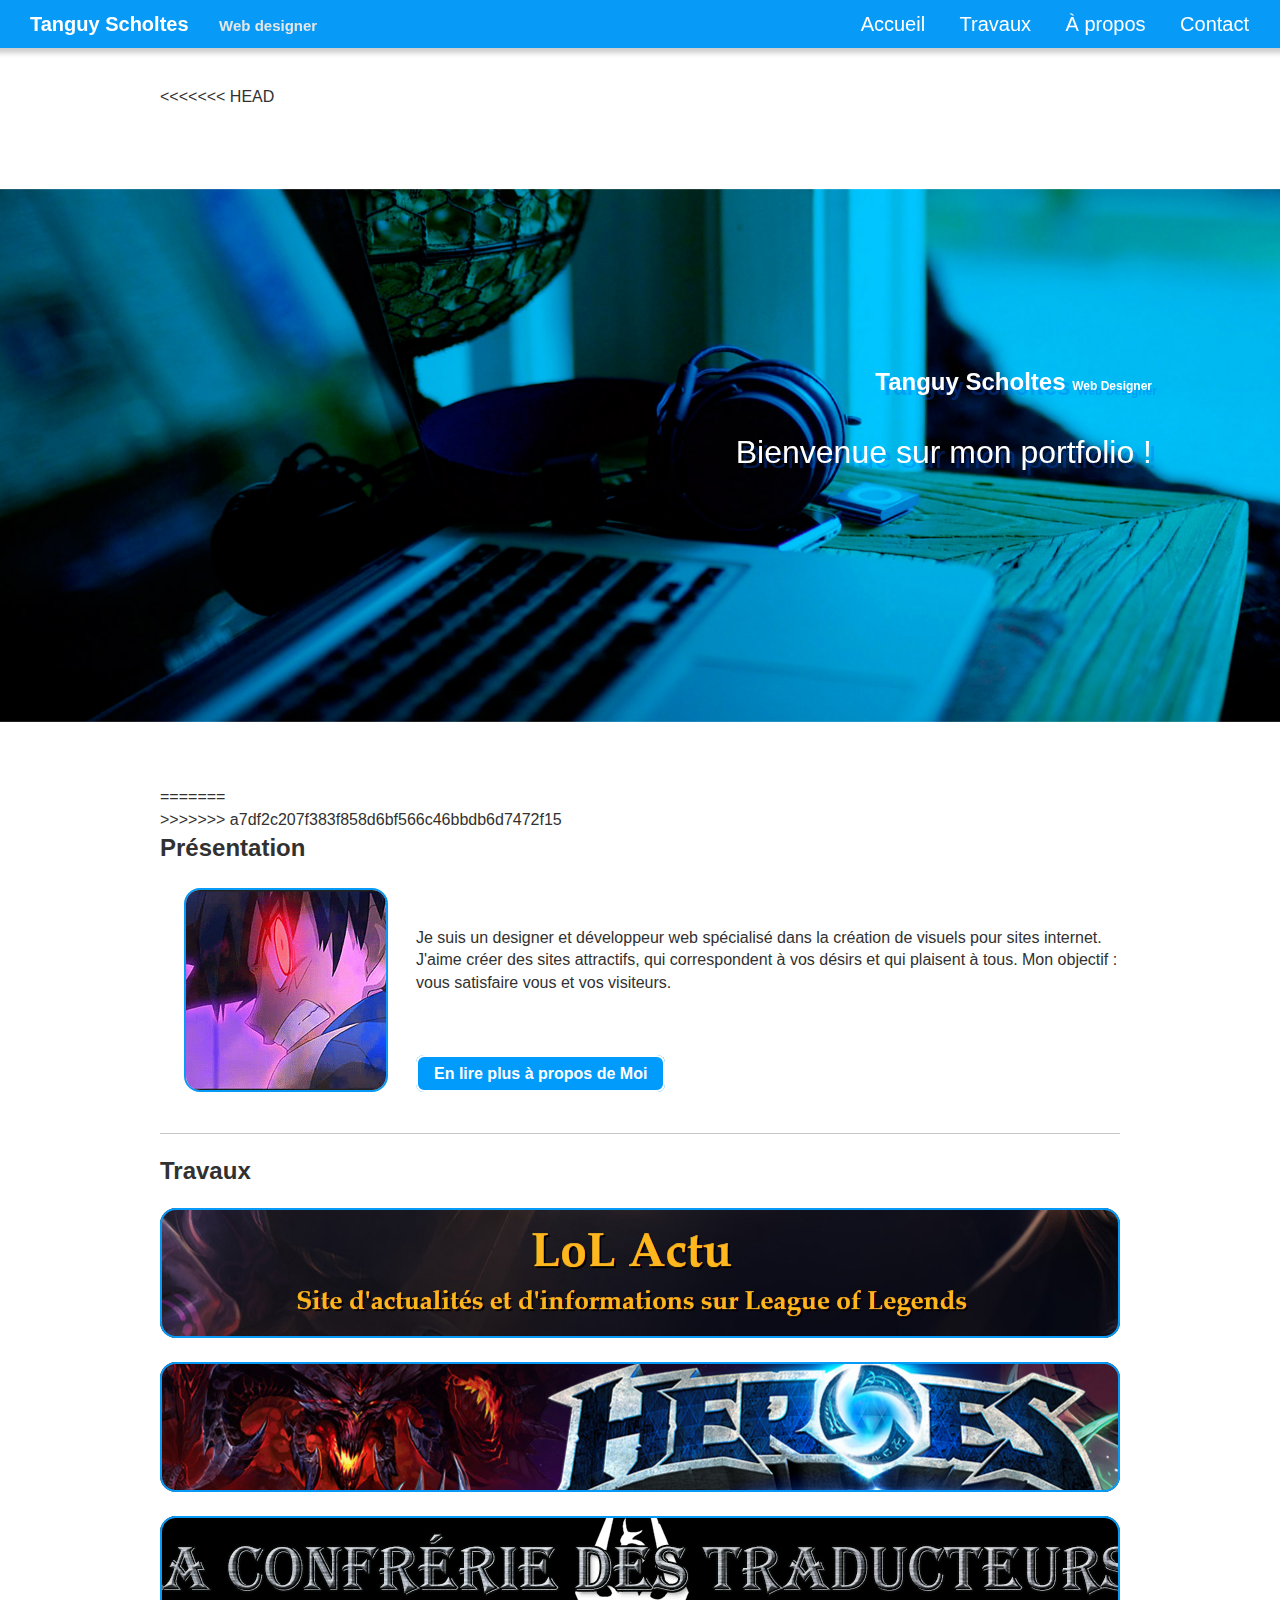
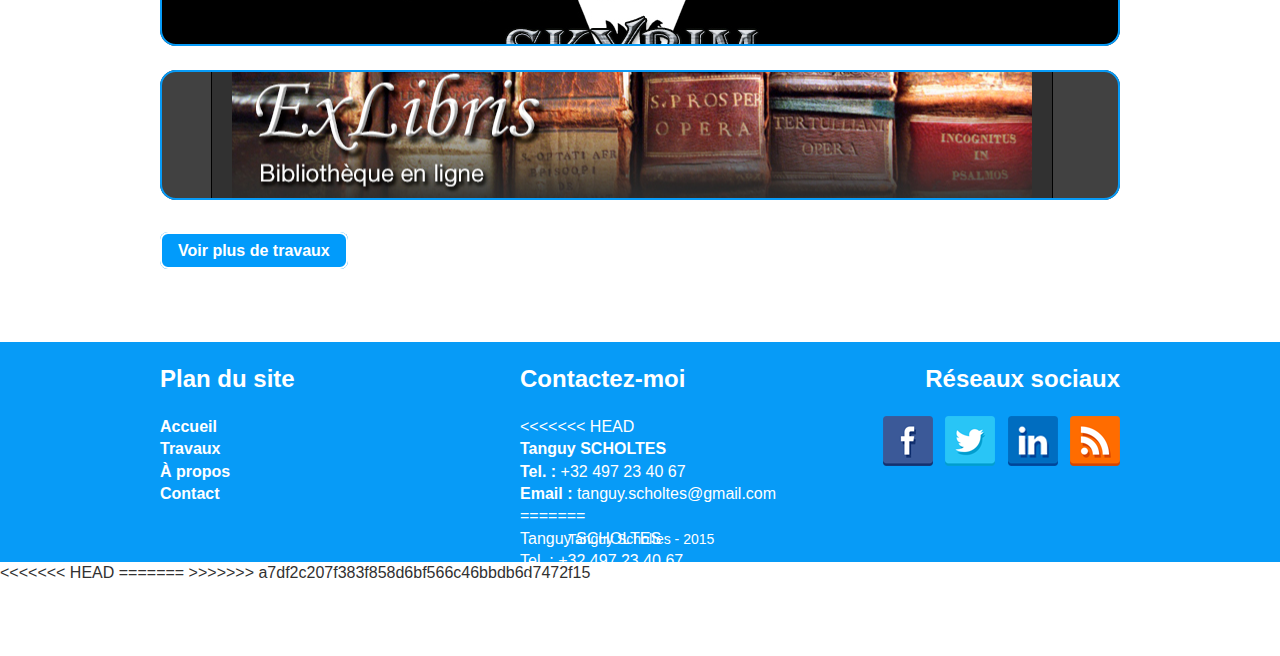
<file: index.html>
<!DOCTYPE html>
<!--[if lt IE 7]>      <html class="no-js lt-ie9 lt-ie8 lt-ie7" lang="fr"> <![endif]-->
<!--[if IE 7]>         <html class="no-js lt-ie9 lt-ie8" lang="fr"> <![endif]-->
<!--[if IE 8]>         <html class="no-js lt-ie9" lang="fr"> <![endif]-->
<!--[if gt IE 8]><!-->
<html class="no-js" lang="fr"> <!--<![endif]-->
    <head>
        <meta charset="utf-8">
        <meta http-equiv="X-UA-Compatible" content="IE=edge,chrome=1">
        <meta name="description" content="">
<<<<<<< HEAD
        
        <meta name="viewport" content="width=device-width, initial-scale=1">

        <script src="js/vendor/modernizr-2.6.2.min.js"></script>
=======
        <meta name="viewport" content="width=device-width, initial-scale=1">

        <script src="js/vendor/modernizr-2.6.2.min.js"></script>
        
>>>>>>> a7df2c207f383f858d6bf566c46bbdb6d7472f15
        <link rel="stylesheet" href="css/style.css">

        <link rel="shortcut icon" type="image/png" href="img/favicon.png" />
		<title>Accueil - Tanguy Scholtes Portfolio</title>
	</head>

	<body>
		<!--[if lt IE 7]>
     	   <p class="browsehappy">You are using an <strong>outdated</strong> browser. Please <a href="http://browsehappy.com/">upgrade your browser<to improve your experience.</p>
        <![endif]-->
<div class="wrapper">
    <!-- contenu -->
    <header class="header">
        <span class="site__title"><a class="site__link" href="index.html">Tanguy Scholtes</a> <span class="site__subtitle">Web designer</span></span>
        <nav class="menu">
            <h2 class="menu__title title title--hidden">Navigation</h2>
            <ul class="menu__list">
                <li class="menu__list-item"><a class="menu__list__link" href="index.html">Accueil</a></li>
                <li class="menu__list-item"><a class="menu__list__link" href="travaux.html">Travaux</a></li>
                <li class="menu__list-item"><a class="menu__list__link" href="about.html">À propos</a></li>
                <li class="menu__list-item"><a class="menu__list__link" href="contact.html">Contact</a></li>
            </ul>
        </nav>
    </header>
<<<<<<< HEAD
</div>

<div class="slider__container">
    <ul id="scene" class="scene">
        <li class="layer carousel__wrapper" data-depth="0.20">
            <ul class="carousel">
                <li class="carousel__item"><img class="carousel__image" src="img/slider01.jpg"></li>
                <li class="carousel__item"><img class="carousel__image" src="img/slider02.jpg"></li>
                <li class="carousel__item"><img class="carousel__image" src="img/slider03.jpg"></li>
            </ul>
        </li>
        <li class="layer carousel__text" data-depth="0.00">
            <h1 class="title main-title">Tanguy Scholtes <span class="subtitle main-subtitle">Web Designer</span></h1>
            <p class="main-intro">Bienvenue sur mon portfolio !</p>
        </li>
    </ul>    
</div>

<div class="wrapper">        
    <main class="content">
=======
        
    <main class="content">
        <h1 class="title main-title title--hidden">Accueil</h1>
>>>>>>> a7df2c207f383f858d6bf566c46bbdb6d7472f15
		<section class="about">
			<h2 class="title about__title">Présentation</h2>
			<img class="about__image" src="img/TanguyScholtes.png" alt="Tanguy Scholtes">
			<p class="about__text">
				Je suis un designer et développeur web spécialisé dans la création de visuels pour sites internet.
				J'aime créer des sites attractifs, qui correspondent à vos désirs et qui plaisent à tous.
                Mon objectif : vous satisfaire vous et vos visiteurs.

				<span class="button button__about"><a class="button__link" href="about.html">En lire plus à propos de Moi</a></span>
			</p>
		</section>

		<section class="last-works">
			<h2 class="title">Travaux</h2>
			<article class="last-work last-work-1">
				<a class="last-work__link" href="rework-LoLActu.html">
					<h3 class="last-work__title">Refonte de site : LoLActu</h3>
					<p class="last-work__text">Création de la page d'accueil d'un site d'information fictif sur le jeu League of Legends dans le cadre du cours de Graphisme Web.</p>
				</a>
			</article>

			<article class="last-work last-work-2">
				<a class="last-work__link" href="#">
					<h3 class="last-work__title">Refonte de site : Heroes of the Storm</h3>
					<p class="last-work__text">Refonte de la page d'accueil du site du jeu Heroes of the Storm dans le cadre du cours de Graphisme Web.</p>
				</a>
			</article>

			<article class="last-work last-work-3">
				<a class="last-work__link" href="#">
					<h3 class="last-work__title">Refonte de site : Confrérie des traducteurs Skyrim</h3>
					<p class="last-work__text">Refonte de la page d'accueil de la section Skyrim du site La Confrérie des traducteurs dans le cadre du cours de Graphisme Web.</p>
				</a>
			</article>

			<article class="last-work last-work-4">
				<a class="last-work__link" href="#">
					<h3 class="last-work__title">Bibliothèque PHP</h3>
					<p class="last-work__text">Création d'une bibliothèque en PHP.</p>
				</a>
			</article>
			<span class="button"><a class="button__link" href="travaux.html">Voir plus de travaux</a></span>
		</section>
    </main>
</div>

		<div class="footer__wrapper">
            <footer class="footer">
                <nav class="footer__sitemap footer__section">
                    <h2 class="footer__section__title">Plan du site</h2>
                    <ul class="footer__section__list">
                        <li class="footer__section__list-item"><a class="footer__section__list__link" href="index.html">Accueil</a></li>
                        <li class="footer__section__list-item"><a class="footer__section__list__link" href="travaux.html">Travaux</a></li>
                        <li class="footer__section__list-item"><a class="footer__section__list__link" href="about.html">À propos</a></li>
                        <li class="footer__section__list-item"><a class="footer__section__list__link" href="contact.html">Contact</a></li>
                    </ul>
                </nav>
                <section class="footer__contact footer__section">
                    <h2 class="footer__section__title">Contactez-moi</h2>
                    <ul class="footer__section__list vcard" id="hcard-Tanguy-Scholtes">
<<<<<<< HEAD
                        <li class="footer__section__list-item"><span class="footer__section__list-item__title fn">Tanguy SCHOLTES</span></li>
                        <li class="footer__section__list-item"><span class="footer__section__list-item__title tel">Tel. :</span> +32 497 23 40 67</li>
                        <li class="footer__section__list-item"><span class="footer__section__list-item__title email">Email :</span> tanguy.scholtes@gmail.com</li>
=======
                        <li class="footer__section__list-item"><span class="footer__section__list__link fn">Tanguy SCHOLTES</span></li>
                        <li class="footer__section__list-item"><span class="footer__section__list__link tel">Tel. :</span> +32 497 23 40 67</li>
                        <li class="footer__section__list-item"><span class="footer__section__list__link email">Email :</span> tanguy.scholtes@gmail.com</li>
>>>>>>> a7df2c207f383f858d6bf566c46bbdb6d7472f15
                        <li class="footer__section__list-item"><span><a class="footer__section__list__link" href="contact.html#contact-form">Formulaire de contact</a></span></li>
                    </ul>
                </section>
                <section class="footer__social footer__section">
                    <h2 class="footer__section__title">Réseaux sociaux</h2>
                    <ul class="footer__section__list">
                        <li class="footer__section__list-item"><a class="footer__section__list__link social-media__link" href="https://www.facebook.com/Soultaker720"><img class="footer__section__list__image social-media__image" src="img/facebook.png" alt="Facebook"></a></li>
                        <li class="footer__section__list-item"><a class="footer__section__list__link social-media__link" href="#"><img class="footer__section__list__image social-media__image" src="img/twitter.png" alt="Twitter"></a></li>
                        <li class="footer__section__list-item"><a class="footer__section__list__link social-media__link" href="#"><img class="footer__section__list__image social-media__image" src="img/linkedin.png" alt="Linkedin"></a></li>
                        <li class="footer__section__list-item"><a class="footer__section__list__link social-media__link" href="#"><img class="footer__section__list__image social-media__image" src="img/rss.png" alt="RSS"></a></li>
                    </ul>
                </section>
                <span class="footer__legal">Tanguy Scholtes - 2015</span>
            </footer>
		</div>
<<<<<<< HEAD
        
        <script type="text/javascript" src="js/vendor/jquery-1.10.2.min.js"></script>
        <script type="text/javascript" src="js/vendor/slick.min.js"></script>
        <script type="text/javascript" src="js/scripts.js"></script>
=======
>>>>>>> a7df2c207f383f858d6bf566c46bbdb6d7472f15

        <!-- Google Analytics: change UA-XXXXX-X to be your site's ID. -->
        <script>
            (function(b,o,i,l,e,r){b.GoogleAnalyticsObject=l;b[l]||(b[l]=
            function(){(b[l].q=b[l].q||[]).push(arguments)});b[l].l=+new Date;
            e=o.createElement(i);r=o.getElementsByTagName(i)[0];
            e.src='//www.google-analytics.com/analytics.js';
            r.parentNode.insertBefore(e,r)}(window,document,'script','ga'));
            ga('create','UA-XXXXX-X');ga('send','pageview');
        </script>

	</body>
</html>
</file>
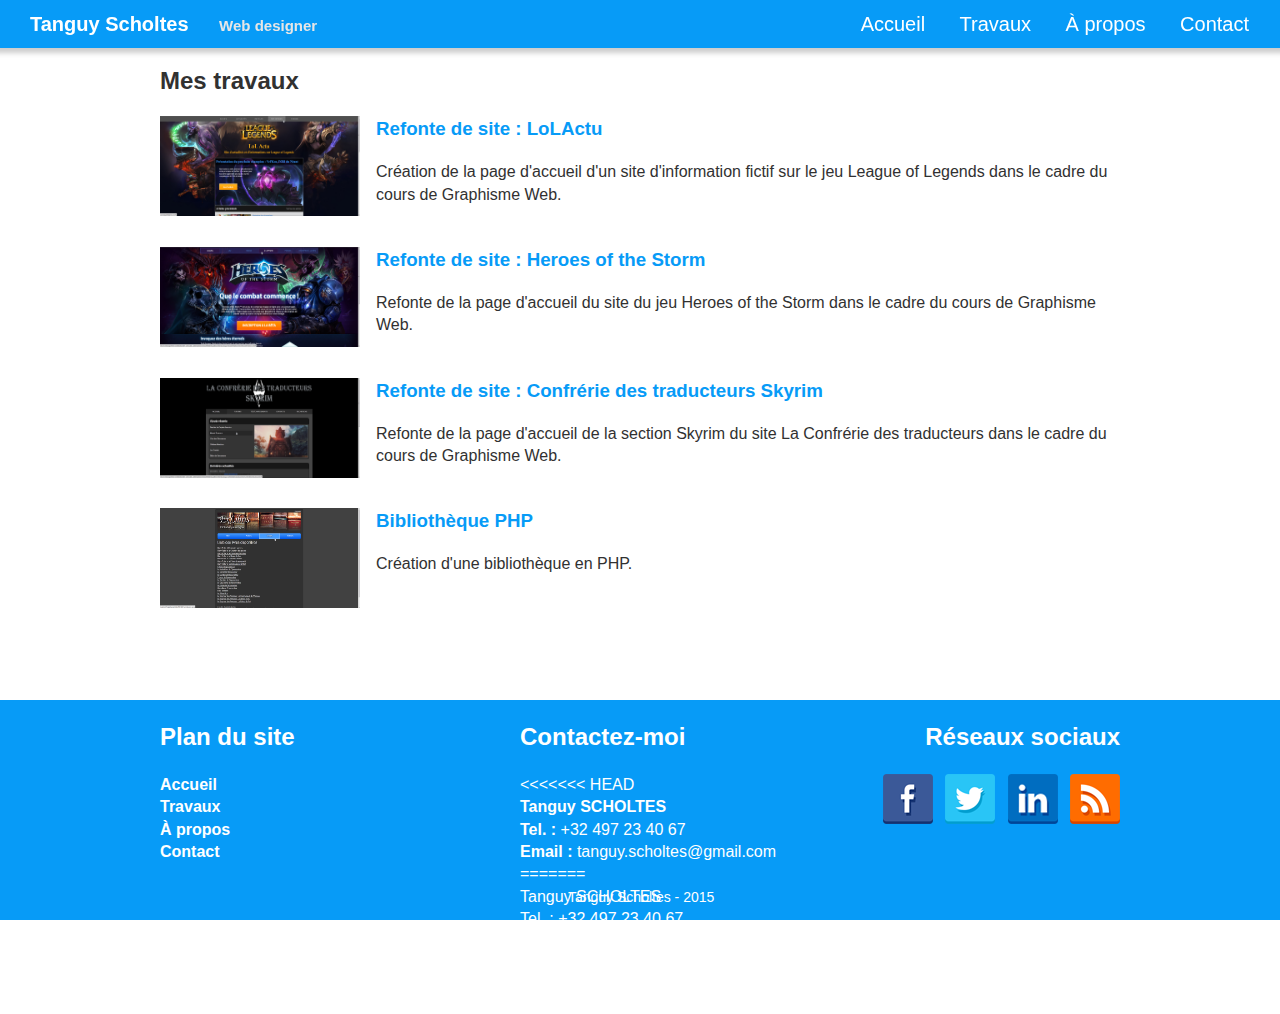
<file: travaux.html>
<!DOCTYPE html>
<!--[if lt IE 7]>      <html class="no-js lt-ie9 lt-ie8 lt-ie7" lang="fr"> <![endif]-->
<!--[if IE 7]>         <html class="no-js lt-ie9 lt-ie8" lang="fr"> <![endif]-->
<!--[if IE 8]>         <html class="no-js lt-ie9" lang="fr"> <![endif]-->
<!--[if gt IE 8]><!-->
<html class="no-js" lang="fr"> <!--<![endif]-->
    <head>
        <meta charset="utf-8">
        <meta http-equiv="X-UA-Compatible" content="IE=edge,chrome=1">
        <meta name="description" content="">
        <meta name="viewport" content="width=device-width, initial-scale=1">

        <script src="js/vendor/modernizr-2.6.2.min.js"></script>

        <link rel="stylesheet" href="css/style.css">

        <link rel="shortcut icon" type="image/png" href="img/favicon.png" />
		<title>Travaux - Tanguy Scholtes Portfolio</title>
	</head>

	<body>
		<!--[if lt IE 7]>
     	   <p class="browsehappy">You are using an <strong>outdated</strong> browser. Please <a href="http://browsehappy.com/">upgrade your browser<to improve your experience.</p>
        <![endif]-->
<div class="wrapper">
		<!-- contenu -->

		<header class="header">
        <span class="site__title"><a class="site__link" href="index.html">Tanguy Scholtes</a> <span class="site__subtitle">Web designer</span></span>
        <nav class="menu">
            <h2 class="menu__title title title--hidden">Navigation</h2>
            <ul class="menu__list">
                <li class="menu__list-item"><a class="menu__list__link" href="index.html">Accueil</a></li>
                <li class="menu__list-item"><a class="menu__list__link" href="travaux.html">Travaux</a></li>
                <li class="menu__list-item"><a class="menu__list__link" href="about.html">À propos</a></li>
                <li class="menu__list-item"><a class="menu__list__link" href="contact.html">Contact</a></li>
            </ul>
        </nav>
    </header>

		<main class="content">
			<h1 class="title">Mes travaux</h2>
			<article class="work-preview">
				<a class="work-preview__link" href="rework-LoLActu.html"><img class="work-preview__image" src="img/LoLActu.jpg" width="200px" height="100px" alt="Refonte LoLActu">
				<h3 class="work-preview__title">Refonte de site : LoLActu</h3></a>
				<p  class="work-preview__text">Création de la page d'accueil d'un site d'information fictif sur le jeu League of Legends dans le cadre du cours de Graphisme Web.</p>
			</article>

			<article class="work-preview">
				<a class="work-preview__link" href="rework-heroesOfTheStorm.html"><img class="work-preview__image" src="img/HeroesOfTheStorm.jpg" width="200px" height="100px" alt="Refonte Heroes of the Storm">
				<h3 class="work-preview__title">Refonte de site : Heroes of the Storm</h3></a>
				<p class ="work-preview__text">Refonte de la page d'accueil du site du jeu Heroes of the Storm dans le cadre du cours de Graphisme Web.</p>
			</article>

			<article class="work-preview">
				<a class="work-preview__link" href="rework-confrerieDesTraducteursSkyrim.html"><img class="work-preview__image" src="img/ConfrerieDesTraducteursSkyrim.jpg" width="200px" height="100px" alt="Refonte Confrérie des traducteurs Skyrim">
				<h3 class="work-preview__title">Refonte de site : Confrérie des traducteurs Skyrim</h3></a>
				<p class="work-preview__text">Refonte de la page d'accueil de la section Skyrim du site La Confrérie des traducteurs dans le cadre du cours de Graphisme Web.</p>
			</article>

			<article class="work-preview">
				<a class="work-preview__link" href="rework-biblioPHP.html"><img class="work-preview__image" src="img/BiblioPHP.jpg" width="200px" height="100px" alt="Bibliothèque PHP">
				<h3 class="work-preview__title">Bibliothèque PHP</h3></a>
				<p class="work-preview__text">Création d'une bibliothèque en PHP.</p>
			</article>
		</section>
    </div>

		<div class="footer__wrapper">
            <footer class="footer">
                <nav class="footer__sitemap footer__section">
                    <h2 class="footer__section__title">Plan du site</h2>
                    <ul class="footer__section__list">
                        <li class="footer__section__list-item"><a class="footer__section__list__link" href="index.html">Accueil</a></li>
                        <li class="footer__section__list-item"><a class="footer__section__list__link" href="travaux.html">Travaux</a></li>
                        <li class="footer__section__list-item"><a class="footer__section__list__link" href="about.html">À propos</a></li>
                        <li class="footer__section__list-item"><a class="footer__section__list__link" href="contact.html">Contact</a></li>
                    </ul>
                </nav>
                <section class="footer__contact footer__section">
                    <h2 class="footer__section__title">Contactez-moi</h2>
                    <ul class="footer__section__list vcard" id="hcard-Tanguy-Scholtes">
<<<<<<< HEAD
                        <li class="footer__section__list-item"><span class="footer__section__list-item__title fn">Tanguy SCHOLTES</span></li>
                        <li class="footer__section__list-item"><span class="footer__section__list-item__title tel">Tel. :</span> +32 497 23 40 67</li>
                        <li class="footer__section__list-item"><span class="footer__section__list-item__title email">Email :</span> tanguy.scholtes@gmail.com</li>
=======
                        <li class="footer__section__list-item"><span class="footer__section__list__link fn">Tanguy SCHOLTES</span></li>
                        <li class="footer__section__list-item"><span class="footer__section__list__link tel">Tel. :</span> +32 497 23 40 67</li>
                        <li class="footer__section__list-item"><span class="footer__section__list__link email">Email :</span> tanguy.scholtes@gmail.com</li>
>>>>>>> a7df2c207f383f858d6bf566c46bbdb6d7472f15
                        <li class="footer__section__list-item"><span><a class="footer__section__list__link" href="contact.html#contact-form">Formulaire de contact</a></span></li>
                    </ul>
                </section>
                <section class="footer__social footer__section">
                    <h2 class="footer__section__title">Réseaux sociaux</h2>
                    <ul class="footer__section__list">
                        <li class="footer__section__list-item"><a class="footer__section__list__link social-media__link" href="https://www.facebook.com/Soultaker720"><img class="footer__section__list__image social-media__image" src="img/facebook.png" alt="Facebook"></a></li>
                        <li class="footer__section__list-item"><a class="footer__section__list__link social-media__link" href="#"><img class="footer__section__list__image social-media__image" src="img/twitter.png" alt="Twitter"></a></li>
                        <li class="footer__section__list-item"><a class="footer__section__list__link social-media__link" href="#"><img class="footer__section__list__image social-media__image" src="img/linkedin.png" alt="Linkedin"></a></li>
                        <li class="footer__section__list-item"><a class="footer__section__list__link social-media__link" href="#"><img class="footer__section__list__image social-media__image" src="img/rss.png" alt="RSS"></a></li>
                    </ul>
                </section>
                <span class="footer__legal">Tanguy Scholtes - 2015</span>
            </footer>
		</div>

		<!-- Google Analytics: change UA-XXXXX-X to be your site's ID. -->
        <script>
            (function(b,o,i,l,e,r){b.GoogleAnalyticsObject=l;b[l]||(b[l]=
            function(){(b[l].q=b[l].q||[]).push(arguments)});b[l].l=+new Date;
            e=o.createElement(i);r=o.getElementsByTagName(i)[0];
            e.src='//www.google-analytics.com/analytics.js';
            r.parentNode.insertBefore(e,r)}(window,document,'script','ga'));
            ga('create','UA-XXXXX-X');ga('send','pageview');
        </script>

	</body>
</html>
</file>
<file: css/style.css>
<<<<<<< HEAD
html{font-size:16px}/*! normalize.css v3.0.1 | MIT License | git.io/normalize */html{font-family:sans-serif;-ms-text-size-adjust:100%;-webkit-text-size-adjust:100%}body{margin:0}article,aside,details,figcaption,figure,footer,header,hgroup,main,nav,section,summary{display:block}audio,canvas,progress,video{display:inline-block;vertical-align:baseline}audio:not([controls]){display:none;height:0}[hidden],template{display:none}a{background:transparent}a:active,a:hover{outline:0}abbr[title]{border-bottom:1px dotted}b,strong{font-weight:bold}dfn{font-style:italic}h1{font-size:2em;margin:0.67em 0}mark{background:#ff0;color:#000}small{font-size:80%}sub,sup{font-size:75%;line-height:0;position:relative;vertical-align:baseline}sup{top:-0.5em}sub{bottom:-0.25em}img{border:0}svg:not(:root){overflow:hidden}figure{margin:1em 40px}hr{-moz-box-sizing:content-box;box-sizing:content-box;height:0}pre{overflow:auto}code,kbd,pre,samp{font-family:monospace,monospace;font-size:1em}button,input,optgroup,select,textarea{color:inherit;font:inherit;margin:0}button{overflow:visible}button,select{text-transform:none}button,html input[type="button"],input[type="reset"],input[type="submit"]{-webkit-appearance:button;cursor:pointer}button[disabled],html input[disabled]{cursor:default}button::-moz-focus-inner,input::-moz-focus-inner{border:0;padding:0}input{line-height:normal}input[type="checkbox"],input[type="radio"]{box-sizing:border-box;padding:0}input[type="number"]::-webkit-inner-spin-button,input[type="number"]::-webkit-outer-spin-button{height:auto}input[type="search"]{-webkit-appearance:textfield;-moz-box-sizing:content-box;-webkit-box-sizing:content-box;box-sizing:content-box}input[type="search"]::-webkit-search-cancel-button,input[type="search"]::-webkit-search-decoration{-webkit-appearance:none}fieldset{border:1px solid #c0c0c0;margin:0 2px;padding:0.35em 0.625em 0.75em}legend{border:0;padding:0}textarea{overflow:auto}optgroup{font-weight:bold}table{border-collapse:collapse;border-spacing:0}td,th{padding:0}/*! HTML5 Boilerplate v4.3.0 | MIT License | http://h5bp.com/ */html,button,input,select,textarea{color:#222}html{font-size:1em;line-height:1.4}::-moz-selection{background:#b3d4fc;text-shadow:none}::selection{background:#b3d4fc;text-shadow:none}hr{display:block;height:1px;border:0;border-top:1px solid #ccc;margin:1em 0;padding:0}audio,canvas,img,video{vertical-align:middle}fieldset{border:0;margin:0;padding:0}textarea{resize:vertical}.browsehappy{margin:0.2em 0;background:#ccc;color:#000;padding:0.2em 0}.ir{background-color:transparent;border:0;overflow:hidden;*text-indent:-9999px}.ir:before{content:"";display:block;width:0;height:150%}.hidden{display:none !important;visibility:hidden}.visuallyhidden{border:0;clip:rect(0 0 0 0);height:1px;margin:-1px;overflow:hidden;padding:0;position:absolute;width:1px}.visuallyhidden.focusable:active,.visuallyhidden.focusable:focus{clip:auto;height:auto;margin:0;overflow:visible;position:static;width:auto}.invisible{visibility:hidden}.clearfix:before,.clearfix:after{content:" ";display:table}.clearfix:after{clear:both}.clearfix{*zoom:1}@media print{*{background:transparent !important;color:#000 !important;box-shadow:none !important;text-shadow:none !important}a,a:visited{text-decoration:underline}a[href]:after{content:" (" attr(href) ")"}abbr[title]:after{content:" (" attr(title) ")"}.ir a:after,a[href^="javascript:"]:after,a[href^="#"]:after{content:""}pre,blockquote{border:1px solid #999;page-break-inside:avoid}thead{display:table-header-group}tr,img{page-break-inside:avoid}img{max-width:100% !important}@page{margin:0.5cm;}p,h2,h3{orphans:3;widows:3}h2,h3{page-break-after:avoid}}.slick-slider{position:relative;display:block;-moz-box-sizing:border-box;box-sizing:border-box;-webkit-user-select:none;-moz-user-select:none;-ms-user-select:none;user-select:none;-webkit-touch-callout:none;-khtml-user-select:none;-ms-touch-action:pan-y;touch-action:pan-y;-webkit-tap-highlight-color:transparent}.slick-list{position:relative;display:block;overflow:hidden;margin:0;padding:0}.slick-list:focus{outline:none}.slick-list.dragging{cursor:pointer;cursor:hand}.slick-slider .slick-track,.slick-slider .slick-list{-webkit-transform:translate3d(0, 0, 0);-moz-transform:translate3d(0, 0, 0);-ms-transform:translate3d(0, 0, 0);-o-transform:translate3d(0, 0, 0);transform:translate3d(0, 0, 0)}.slick-track{position:relative;top:0;left:0;display:block}.slick-track:before,.slick-track:after{display:table;content:''}.slick-track:after{clear:both}.slick-loading .slick-track{visibility:hidden}.slick-slide{display:none;float:left;height:100%;min-height:1px}[dir='rtl'] .slick-slide{float:right}.slick-slide img{display:block}.slick-slide.slick-loading img{display:none}.slick-slide.dragging img{pointer-events:none}.slick-initialized .slick-slide{display:block}.slick-loading .slick-slide{visibility:hidden}.slick-vertical .slick-slide{display:block;height:auto;border:1px solid transparent}.slick-arrow.slick-hidden{display:none}body{position:relative;color:#313131;font-family:Optima,Segoe,"Segoe UI",Candara,Calibri,Arial,sans-serif}.wrapper{margin:0 auto;margin-bottom:1em;width:90%}.title{font-size:1.5em}.title--hidden{display:none}.work__overview{width:90%}.center{width:100%;text-align:center}.header{width:100%;position:fixed;left:0;top:0;z-index:99}.site__title{font-size:1.25em;display:inline-block;margin:0 0 0 1em}.site__link{padding:0.5em;display:inline-block}.site__subtitle{font-size:0.75em;margin-left:1em}.menu__list{position:absolute;right:0;top:0;margin:0 1em 0 0;padding:0}.menu__list__link{font-size:1.25em;display:inline-block;padding:0.5em 0.75em}.menu__list__link:hover{z-index:99}.menu__list-item{display:inline-block}.button__link{padding:0.5em 1em}.form-label{display:inline-block;width:7.5em}.input{padding:0.25em 0.5em;width:20em;margin-bottom:1em}.input-text{margin-top:1em}.input-submit{margin-top:1em;padding:0.3125em 0.5em}.work-preview{min-height:7em;display:block;margin-bottom:1em}.work-preview__image{float:left;padding-right:1em}.footer__wrapper{min-height:220px}.footer{width:60em;position:relative;margin:0 auto}.footer__section{display:inline-block}.footer__section__list{padding-left:0}.footer__contact{position:absolute;top:0;left:37.5%;margin:0 auto}.footer__social{position:absolute;top:0;right:0}.footer__social .footer__section__title{text-align:right}.footer__social .footer__section__list-item{display:inline-block;padding-left:0.5em}.footer__legal{font-size:0.875em;position:absolute;left:42.5%;bottom:-2em}.about{position:relative;padding-bottom:1em}.button__about{position:absolute;left:0em;top:8.5em}.about__title{margin:0;font-size:1.5em}.about__image{width:12.5em;height:12.5em;margin:1.5em 1.5em 1.5em 0}.about__list{padding:1em}.about__text{position:absolute;left:16em;top:5em}.about__long-text{display:inline-block;float:right;min-width:68%;max-width:74%}.about__text-page{display:inline-block;margin-left:2em}.about__vignette{width:30%;max-width:30em;font-size:0.85em;display:inline-block;padding:1em}.about__vignette .about__list{padding-bottom:0;margin-bottom:0;margin-top:0}.about__vignette .about__list-item{margin-bottom:0.5em}.about__vignette .about__image__wrapper{text-align:center}.about__vignette .about__image{margin:0.5em auto;width:95%;height:auto}.last-works{margin-bottom:2em}.last-work__link{padding:0.5em 0.5em 1em 0.5em;display:block;margin-bottom:1.5em}.slider__container{width:100%;margin:3em auto}.carousel,.scene{width:100%;margin:0;padding:0}.scene{position:relative}.carousel__item{width:100%}.carousel__image{width:100%}.carousel__text{position:absolute;right:10%;top:30%;color:white;text-align:right;text-shadow:5px 5px 0 rgba(7,90,247,0.3)}.main-title{font-size:5em}.main-subtitle{font-size:0.5em}.main-intro{font-size:2em}.header{background-color:#079bf7;color:white;box-shadow:0 0 5px 5px rgba(0,0,0,0.2)}.site__title{font-weight:bold}.site__link{color:white;text-decoration:none;transition:background 500ms ease}.site__link:hover{color:white}.site__subtitle{font-family:Futura,"Trebuchet MS",Arial,sans-serif;font-weight:bold;color:#e6e6e6}.menu__list__link{color:white;text-decoration:none}.menu__list__link:hover{background-color:white;transition:background 500ms ease;color:#079bf7;border-bottom:3px solid #079bf7}.button__link{background-image:url('../img/bgBlue.jpg'),url('../img/txtWhite.jpg');background-repeat:no-repeat;background-position:0 0,0 0;text-decoration:none;color:white;font-weight:bold;border-radius:0.5em;border:2px solid white;transition:color 500ms ease;transition:border 500ms ease;transition:background-position 500ms ease}.button__link:hover{border:2px solid #079bf7;background-position:0 -55px,0 0;color:#079bf7;transition:color 500ms ease;transition:border 500ms ease;transition:background-position 500ms ease}.form-text{font-weight:bold}.input{border:1px solid #c5c5c5;border-radius:0.5em}.input-submit{text-decoration:none;background-color:#079bf7;color:white;font-weight:bold;border-radius:0.5em;border:2px solid #079bf7}.input-submit:hover{background-color:white;border:2px solid #079bf7;color:#079bf7}.work-preview__link{text-decoration:none;color:#079bf7}.work-preview__link:hover{text-decoration:underline}.work-preview__image:hover{opacity:0.75}.footer__wrapper{background-color:#079bf7;color:white}.footer__section__list{list-style-type:none}.footer__section__list-item__title{font-weight:bold}.footer__section__list__link{color:white}.footer__section__list__link:hover{text-decoration:underline}.footer__sitemap .footer__section__list__link{font-weight:bold;text-decoration:none}.footer__contact .footer__section__list__link:hover{font-weight:bold}.footer__social .footer__section__list-item{transition:transform 500ms ease}.footer__social .footer__section__list-item:hover{transform:scale(1.2);transition:transform 500ms ease}.about{border-bottom:1px solid white}.about__image{border-radius:1em;border:2px solid #079bf7}.about__list{list-style-type:none}.about__list__link{color:#079bf7}.about__list__link:hover{font-weight:bold}.about__list__title{font-weight:bold}.about__vignette{border:none;background-color:#079bf7;color:white;border-radius:1em}.about__vignette .about__list__link{color:white}.about__vignette .about__image{border:none}.last-works{border-top:1px solid #c5c5c5}.last-work{background-color:#313131;color:white;border-radius:1em}.last-work__link{text-decoration:none;color:rgba(255,255,255,0);border-radius:1em;border:2px solid #079bf7;background-color:#079bf7;transition:color 2000ms ease;transition:background-color 1500ms ease;transition:background-image 1500ms ease}.last-work-1 .last-work__link{background-image:url("../img/LoLActu.jpg");background-position:50% 30%}.last-work-2 .last-work__link{background-image:url("../img/HeroesOfTheStorm.jpg");background-position:30% 18.5%}.last-work-3 .last-work__link{background-image:url("../img/ConfrerieDesTraducteursSkyrim.jpg");background-position:50% 5%}.last-work-4 .last-work__link{background-image:url("../img/BiblioPHP.jpg");background-position:50% 7.5%;margin-bottom:2.5em}.last-work__link:hover{background-image:none;background-color:white;color:#079bf7;transition:color 2000ms ease;transition:background-color 1500ms ease;transition:background-image 1500ms ease}.carousel,.scene{list-style-type:none}
=======
html{font-size:16px}/*! normalize.css v3.0.1 | MIT License | git.io/normalize */html{font-family:sans-serif;-ms-text-size-adjust:100%;-webkit-text-size-adjust:100%}body{margin:0}article,aside,details,figcaption,figure,footer,header,hgroup,main,nav,section,summary{display:block}audio,canvas,progress,video{display:inline-block;vertical-align:baseline}audio:not([controls]){display:none;height:0}[hidden],template{display:none}a{background:transparent}a:active,a:hover{outline:0}abbr[title]{border-bottom:1px dotted}b,strong{font-weight:bold}dfn{font-style:italic}h1{font-size:2em;margin:0.67em 0}mark{background:#ff0;color:#000}small{font-size:80%}sub,sup{font-size:75%;line-height:0;position:relative;vertical-align:baseline}sup{top:-0.5em}sub{bottom:-0.25em}img{border:0}svg:not(:root){overflow:hidden}figure{margin:1em 40px}hr{-moz-box-sizing:content-box;box-sizing:content-box;height:0}pre{overflow:auto}code,kbd,pre,samp{font-family:monospace,monospace;font-size:1em}button,input,optgroup,select,textarea{color:inherit;font:inherit;margin:0}button{overflow:visible}button,select{text-transform:none}button,html input[type="button"],input[type="reset"],input[type="submit"]{-webkit-appearance:button;cursor:pointer}button[disabled],html input[disabled]{cursor:default}button::-moz-focus-inner,input::-moz-focus-inner{border:0;padding:0}input{line-height:normal}input[type="checkbox"],input[type="radio"]{box-sizing:border-box;padding:0}input[type="number"]::-webkit-inner-spin-button,input[type="number"]::-webkit-outer-spin-button{height:auto}input[type="search"]{-webkit-appearance:textfield;-moz-box-sizing:content-box;-webkit-box-sizing:content-box;box-sizing:content-box}input[type="search"]::-webkit-search-cancel-button,input[type="search"]::-webkit-search-decoration{-webkit-appearance:none}fieldset{border:1px solid #c0c0c0;margin:0 2px;padding:0.35em 0.625em 0.75em}legend{border:0;padding:0}textarea{overflow:auto}optgroup{font-weight:bold}table{border-collapse:collapse;border-spacing:0}td,th{padding:0}/*! HTML5 Boilerplate v4.3.0 | MIT License | http://h5bp.com/ */html,button,input,select,textarea{color:#222}html{font-size:1em;line-height:1.4}::-moz-selection{background:#b3d4fc;text-shadow:none}::selection{background:#b3d4fc;text-shadow:none}hr{display:block;height:1px;border:0;border-top:1px solid #ccc;margin:1em 0;padding:0}audio,canvas,img,video{vertical-align:middle}fieldset{border:0;margin:0;padding:0}textarea{resize:vertical}.browsehappy{margin:0.2em 0;background:#ccc;color:#000;padding:0.2em 0}.ir{background-color:transparent;border:0;overflow:hidden;*text-indent:-9999px}.ir:before{content:"";display:block;width:0;height:150%}.hidden{display:none !important;visibility:hidden}.visuallyhidden{border:0;clip:rect(0 0 0 0);height:1px;margin:-1px;overflow:hidden;padding:0;position:absolute;width:1px}.visuallyhidden.focusable:active,.visuallyhidden.focusable:focus{clip:auto;height:auto;margin:0;overflow:visible;position:static;width:auto}.invisible{visibility:hidden}.clearfix:before,.clearfix:after{content:" ";display:table}.clearfix:after{clear:both}.clearfix{*zoom:1}@media print{*{background:transparent !important;color:#000 !important;box-shadow:none !important;text-shadow:none !important}a,a:visited{text-decoration:underline}a[href]:after{content:" (" attr(href) ")"}abbr[title]:after{content:" (" attr(title) ")"}.ir a:after,a[href^="javascript:"]:after,a[href^="#"]:after{content:""}pre,blockquote{border:1px solid #999;page-break-inside:avoid}thead{display:table-header-group}tr,img{page-break-inside:avoid}img{max-width:100% !important}@page{margin:0.5cm;}p,h2,h3{orphans:3;widows:3}h2,h3{page-break-after:avoid}}body{position:relative;color:#313131;font-family:Optima,Segoe,"Segoe UI",Candara,Calibri,Arial,sans-serif}.wrapper{margin:4em auto 5em auto;width:60em}.title{font-size:1.5em}.title--hidden{display:none}.work__overview{width:60em}.header{width:100%;position:fixed;left:0;top:0;z-index:99}.site__title{font-size:1.25em;display:inline-block;margin:0 0 0 1em}.site__link{padding:0.5em;display:inline-block}.site__subtitle{font-size:0.75em;margin-left:1em}.menu__list{position:absolute;right:0;top:0;margin:0 1em 0 0;padding:0}.menu__list__link{font-size:1.25em;display:inline-block;padding:0.5em 0.75em}.menu__list__link:hover{z-index:99}.menu__list-item{display:inline-block}.button__link{padding:0.5em 1em}.form-label{display:inline-block;width:7.5em}.input{padding:0.25em 0.5em;width:20em;margin-bottom:1em}.input-text{margin-top:1em}.input-submit{margin-top:1em;padding:0.3125em 0.5em}.work-preview{min-height:7em;display:block;margin-bottom:1em}.work-preview__image{float:left;padding-right:1em}.footer__wrapper{min-height:220px}.footer{width:60em;position:relative;margin:0 auto}.footer__section{display:inline-block}.footer__section__list{padding-left:0}.footer__contact{position:absolute;top:0;left:37.5%;margin:0 auto}.footer__social{position:absolute;top:0;right:0}.footer__social .footer__section__title{text-align:right}.footer__social .footer__section__list-item{display:inline-block;padding-left:0.5em}.footer__legal{font-size:0.875em;position:absolute;left:42.5%;bottom:-2em}.about{position:relative;padding-bottom:1em}.button__about{position:absolute;left:0em;top:8.5em}.about__title{margin:0;font-size:1.5em}.about__image{width:12.5em;height:12.5em;margin:1.5em}.about__list{padding:1em}.about__text{position:absolute;left:16em;top:5em}.about__long-text{display:inline-block;width:61%}.about__text-page{position:relative;left:inherit;top:inherit;display:inline-block;margin-left:1.5em}.about__vignette{width:34%;font-size:0.85em;display:inline-block;padding:1em;position:relative;top:-6em}.about__vignette .about__list{padding-bottom:0;margin-bottom:0;margin-top:0}.about__vignette .about__list-item{margin-bottom:0.5em}.about__vignette .about__image__wrapper{text-align:center}.about__vignette .about__image{margin:0.5em auto}.about__vignette .button{position:absolute;top:49em;text-align:center;width:90%}.last-works{margin-bottom:2em}.last-work__link{padding:0.5em 0.5em 1em 0.5em;display:block;margin-bottom:1.5em}.header{background-color:#079bf7;color:white;box-shadow:0 0 5px 5px rgba(0,0,0,0.2)}.site__title{font-weight:bold}.site__link{color:white;text-decoration:none;transition:background 500ms ease}.site__link:hover{color:white}.site__subtitle{font-family:Futura,"Trebuchet MS",Arial,sans-serif;font-weight:bold;color:#e6e6e6}.menu__list__link{color:white;text-decoration:none}.menu__list__link:hover{background-color:white;transition:background 500ms ease;color:#079bf7;border-bottom:3px solid #079bf7}.button__link{background-color:#079bf7;text-decoration:none;color:white;font-weight:bold;border-radius:0.5em}.button__link:hover{border:2px solid #079bf7;background-color:white;color:#079bf7;transform:scale(1.1, 1.1)}.form-text{font-weight:bold}.input{border:1px solid #c5c5c5;border-radius:0.5em}.input-submit{text-decoration:none;background-color:#079bf7;color:white;font-weight:bold;border-radius:0.5em;border:2px solid #079bf7}.input-submit:hover{background-color:white;border:2px solid #079bf7;color:#079bf7}.work-preview__link{text-decoration:none;color:#079bf7}.work-preview__link:hover{text-decoration:underline}.work-preview__image:hover{opacity:0.75}.footer__wrapper{background-color:#079bf7;color:white}.footer__section__list{list-style-type:none}.footer__section__list-item__title{font-weight:bold}.footer__section__list__link{color:white}.footer__section__list__link:hover{text-decoration:underline}.footer__sitemap .footer__section__list__link{font-weight:bold;text-decoration:none}.footer__contact .footer__section__list__link:hover{font-weight:bold}.footer__social .footer__section__list-item{transition:transform 500ms ease}.footer__social .footer__section__list-item:hover{transform:scale(1.2);transition:transform 500ms ease}.about{border-bottom:1px solid white}.about__image{border-radius:1em;border:2px solid #079bf7}.about__list{list-style-type:none}.about__list__link{color:#079bf7}.about__list__link:hover{font-weight:bold}.about__list__title{font-weight:bold}.about__vignette{border:none;background-color:#079bf7;color:white;border-radius:1em}.about__vignette .about__list__link{color:white}.about__vignette .about__image{border:2px solid white}.last-works{border-top:1px solid #c5c5c5}.last-work{background-color:#313131;color:white;border-radius:1em}.last-work__link{text-decoration:none;color:rgba(255,255,255,0);border-radius:1em;border:2px solid #079bf7;transition:color 2000ms ease;transition:background-color 1500ms ease;transition:transform 1500ms ease;transition:background-image 1500ms ease}.last-work-1 .last-work__link{background-image:url("../img/LoLActu.jpg");background-position:50% 30%}.last-work-2 .last-work__link{background-image:url("../img/HeroesOfTheStorm.jpg");background-position:30% 18.5%}.last-work-3 .last-work__link{background-image:url("../img/ConfrerieDesTraducteursSkyrim.jpg");background-position:50% 5%}.last-work-4 .last-work__link{background-image:url("../img/BiblioPHP.jpg");background-position:50% 7.5%;margin-bottom:2.5em}.last-work__link:hover{background-image:none;background-color:white;color:#079bf7;transition:color 2000ms ease;transition:background-color 1500ms ease;transition:transform 1500ms ease;transition:background-image 1500ms ease}
>>>>>>> a7df2c207f383f858d6bf566c46bbdb6d7472f15
</file>
